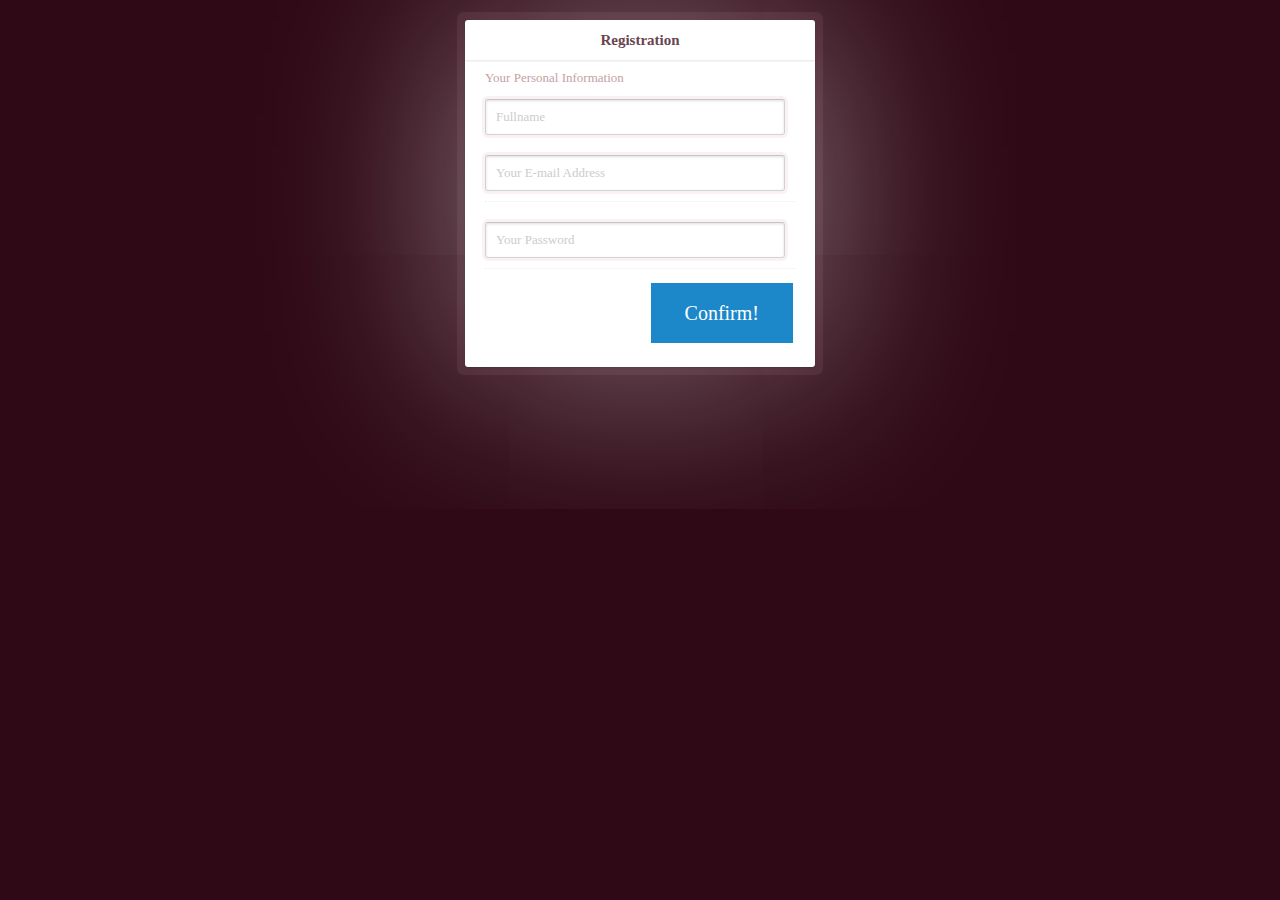
<file: index.html>
<!DOCTYPE html>
<head>
  <meta charset="utf-8">
  <meta http-equiv="X-UA-Compatible" content="IE=edge,chrome=1">
  <title>Sign up</title>
  <link rel="stylesheet" href="css/style.css">
  <style>
         .button2 {
         background-color: #1c87c9;
         border: none;
         color: white;
         padding: 20px 34px;
         text-align: center;
         text-decoration: none;
         display: inline-block;
         font-size: 20px;
         margin: 4px 2px;
         cursor: pointer;
         }
      </style>
</head>

<body class="style1">
<!--  /** key to everything is tablea **/  -->
  <div class="container">
    <section class="register">
      <h1>Registration</h1>
      <div class="reg_section personal_info">
      <h3>Your Personal Information</h3>
      <input type="text" name="username" value="" placeholder="Fullname">
      <input type="text" name="email" value="" placeholder="Your E-mail Address">
      </div>
      <div class="reg_section password">
      <input type="password" name="th1s_1s_4_f4ke_s1gnup" id="" placeholder="Your Password"></input>
      </div>
      <p class="terms">
        <label>
           <a href="secret.html"><!-- Open Sesame --></a>
        </label>
      </p>
      <p class="submit"><a href="https://www.youtube.com/watch?v=dQw4w9WgXcQ" class="button2">Confirm!</a></p> 
    </section>
  </div>
</body>
</html>
</file>
<file: css/style.css>
/*  Author : iMomen
    Website: www.iMomen.com
    E-mail : Coder@iMomen.com
*/

html, body, div, span, applet, object, iframe,
h1, h2, h3, h4, h5, h6, p, blockquote, pre,
a, abbr, acronym, address, big, cite, code,
del, dfn, em, img, ins, kbd, q, s, samp,
small, strike, strong, sub, sup, tt, var,
b, u, i, center,
dl, dt, dd, ol, ul, li,
fieldset, form, label, legend,
table, caption, tbody, tfoot, thead, tr, th, td,
article, aside, canvas, details, embed,
figure, figcaption, footer, header, hgroup,
menu, nav, output, ruby, section, summary,
time, mark, audio, video {
  margin: 0;
  padding: 0;
  border: 0;
  font-size: 100%;
  font: inherit;
  vertical-align: baseline;
}

article, aside, details, figcaption, figure,
footer, header, hgroup, menu, nav, section {
  display: block;
}

body {
  line-height: 1;
}

ol, ul {
  list-style: none;
}

blockquote, q {
  quotes: none;
}

blockquote:before, blockquote:after,
q:before, q:after {
  content: '';
  content: none;
}

table {
  border-collapse: collapse;
  border-spacing: 0;
}

/* Page */
body {
  background: #2F0916;
  font-family:"Trebuchet MS",tahoma;
}

a {
  color:#FF3679;
  text-decoration: none;
}
a:hover {
  text-decoration: underline;
}

.container {
  width: 350px;
  margin-left: auto;
  margin-right: auto;
}
.reg_section {
  padding:0;
  margin: 10px 0;
  border-bottom: 1px dotted #eee;
}
.reg_section h3 {
  font-size: 13px;
  margin: 5px 0;
  color: #C4A2A2;
}
/* Form */
.register {
  position: relative;
  margin-top:20px;
  padding: 20px 20px 20px;
  background: #fff;
  border-radius: 3px;
  -webkit-box-shadow: 0 0 200px rgba(255, 255, 255, 0.5), 0 1px 2px rgba(0, 0, 0, 0.3);
  -moz-box-shadow: 0 0 200px rgba(255, 255, 255, 0.5), 0 1px 2px rgba(0, 0, 0, 0.3);
  box-shadow: 0 0 200px rgba(255, 255, 255, 0.5), 0 1px 2px rgba(0, 0, 0, 0.3);
}
.register:before {
  content: '';
  position: absolute;
  top: -8px;
  right: -8px;
  bottom: -8px;
  left: -8px;
  z-index: -1;
  background:rgba(255, 173, 200, 0.08);
  border-radius:7px;
  -webkit-border-radius: 7px;
}
.register h1 {
  margin: -20px -20px 0;
  line-height: 40px;
  font-size: 15px;
  font-weight: bold;
  color:#694551;
  text-align: center;
  border-bottom:1px solid #EDEDED;
  border-radius: 3px 3px 0 0;
  -webkit-box-shadow: 0 1px #f5f5f5;
  -moz-box-shadow: 0 1px #f5f5f5;
  box-shadow: 0 1px #f5f5f5;
}

.register input[type=text], .register input[type=password] ,.register select,.register textarea {
  width: 278px;
}
.register p.terms {
  float: left;
  line-height: 31px;
}
.register p.terms label {
  font-size: 12px;
  color: #777;
  cursor: pointer;
}
.register p.terms input {
  position: relative;
  bottom: 1px;
  margin-right: 4px;
  vertical-align: middle;
}
.register p.submit {
  text-align: right;
}

.register-help {
  margin: 20px 0;
  font-size: 11px;
  text-align: center;
 
  color:#FFFFFF;
}
.register-help a {
  color:#FF3679;
  text-shadow:0 1px #1E0E13;
}

:-moz-placeholder {
  color: #c9c9c9 !important;
  font-size: 13px;
}

::-webkit-input-placeholder {
  color: #ccc;
  font-size: 13px;
}

input {
  font-family:"Trebuchet MS",tahoma;
  font-size: 14px;
}

input[type=text], input[type=password] ,.register select,.register textarea {
  margin: 5px;
  padding: 0 10px;
  height: 34px;
  color: #404040;
  background: #fff;
  border-width: 1px;
  border-style: solid;
  border-color: #c4c4c4 #d1d1d1 #d4d4d4;
  border-radius:3px;
  --webkit-border-radius: 5px;
  outline:3px solid rgba(200, 105, 137, 0.09);
  -moz-outline-radius:7px;
  -webkit-box-shadow: inset 0 1px 3px rgba(0, 0, 0, 0.12);
  -moz-box-shadow: inset 0 1px 3px rgba(0, 0, 0, 0.12);
  box-shadow: inset 0 1px 3px rgba(0, 0, 0, 0.12);
  margin:10px 0;
}
input[type=text]:focus, input[type=password]:focus{
  border-color:#FFF7F9;
  outline-color:rgba(254, 225, 235, 0.7);
  outline-offset: 0;
}

input[type=submit] {
  padding:0 10px;
  height: 29px;
  font-size: 12px;
  font-weight: bold;
  color:#FFFFFF;
  text-shadow:0 1px #4D1124;
  border-width: 1px;
  border-style: solid;
  border-color:#693647;
  border-radius: 7px 7px 7px 7px;
  outline: none;
  -webkit-box-sizing: content-box;
  -moz-box-sizing: content-box;
  box-sizing: content-box;
  background-color: #7D0F33;
  background-image: -webkit-gradient(linear, left top, left bottom, color-stop(0%, #AA1E4D), color-stop(100%, #7D0F33));
  background-image: -webkit-linear-gradient(top, #AA1E4D, #7D0F33);
  background-image:-moz-linear-gradient(center top , #AA1E4D, #7D0F33)
  background-image: -ms-linear-gradient(top, #AA1E4D, #7D0F33);
  background-image: -o-linear-gradient(top, #AA1E4D, #7D0F33);
  background-image: linear-gradient(top, #AA1E4D, #7D0F33);
  -webkit-box-shadow:0 1px #CD4170 inset, 0 1px 2px #93284C;
  -moz-box-shadow:0 1px #CD4170 inset, 0 1px 2px #93284C;
  box-shadow:0 1px #CD4170 inset, 0 1px 2px #93284C;
}
input[type=submit]:active {
  background: #7D0F33;
  -webkit-box-shadow: inset 0 0 3px rgba(0, 0, 0, 0.2);
  -moz-box-shadow: inset 0 0 3px rgba(0, 0, 0, 0.2);
  box-shadow: inset 0 0 3px rgba(0, 0, 0, 0.2);
}

.lt-ie9 input[type=text], .lt-ie9 input[type=password] {
  line-height: 34px;
}
.register select {
  padding:6px 10px;
  width: 300px;
  color: #777777;
}
.register textarea {
  height: 50px;
  padding: 10px;
}

/* About */
.about {
  margin:10px auto;
  width: 300px;
  text-align: center;
  color:#EEA5BD;
  font-size: 12px;
}
.about a {
  padding: 1px 3px;
  margin: 0 -1px;
  color: #fff;
  text-decoration: none;
  text-shadow: 0 -1px rgba(0, 0, 0, 0.2);
  border-radius: 2px;
}
.about a:hover {
  color:#2F0916;
  text-shadow: none;
  background: #E83671;
}

.links {
  zoom: 1;
}
.links:before, .links:after {
  content: "";
  display: table;
}
.links:after {
  clear: both;
}
.links a {
  padding: 6px 0;
  float: left;
  width: 50%;
  font-size: 14px;
}
</file>
